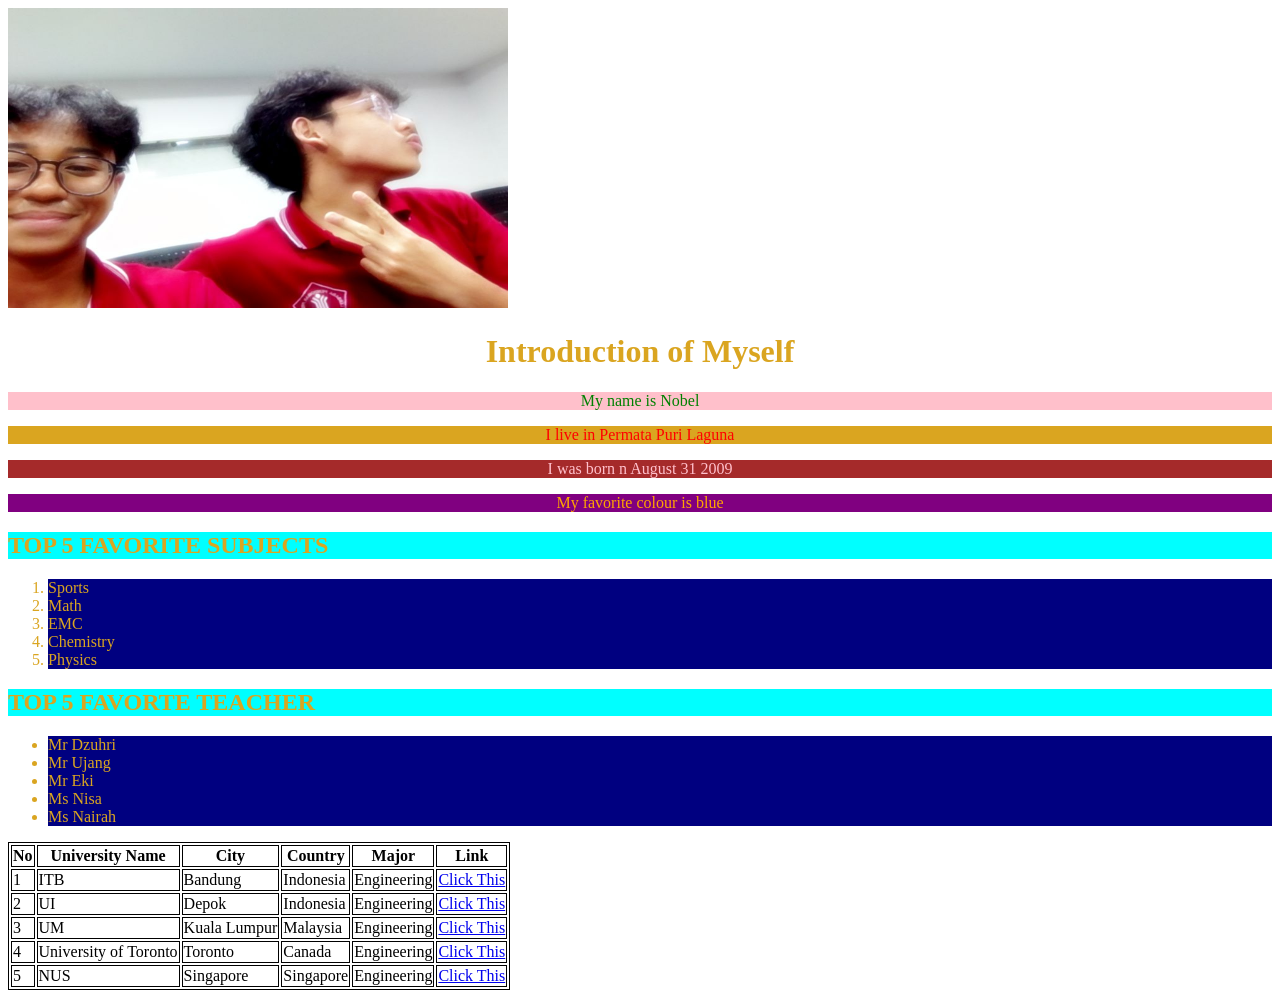
<file: index.html>
<!DOCTYPE html>
<html lang="en">
<head>
    <meta charset="UTF-8">
    <meta name="viewport" content="width=device-width, initial-scale=1.0">
    <title>Document</title>
    <style>
        table,th,td{
            border: 1px solid black;
            border-collapse;
        }
    </style>
</head>
<body>
     <img src="kaliptody.jpg" width="500" height="300    " alt="">
    <h1 style="color: goldenrod; text-align:center">Introduction of Myself</h1>
    <p style="color:green ; text-align:center; background-color:pink">My name is Nobel</p>
    <p style="color:red ; text-align : center; background-color:goldenrod">I live in Permata Puri Laguna</p>
    <p style="color:pink;text-align : center; background-color : brown ">I was born n August 31 2009</p>
    <p style="color:orange; text-align:center; background-color : purple">My favorite colour is blue</p>

    <h2 style="background-color: cyan; color: goldenrod">TOP 5 FAVORITE SUBJECTS</h2>
     <ol> 
    <li style="background-color: navy; color: goldenrod">Sports</li>
    <li style="background-color: navy; color: goldenrod">Math</li>
    <li style="background-color: navy; color: goldenrod">EMC</li>
    <li style="background-color: navy; color: goldenrod">Chemistry</li>
    <li style="background-color: navy; color: goldenrod">Physics</li>
       <!-- h2 is a header but smaller than h1, the higher the number, the smaller the text -->
       </ol>
   
    <h2 style="background-color: cyan; COLOR: GOLDENROD">TOP 5 FAVORTE TEACHER</h2>
    <ul>
<li style="background-color: navy; color: goldenrod"> Mr Dzuhri</li>
      <li style="background-color: navy; color: goldenrod"> Mr Ujang</li>
      <li style="background-color: navy; color: goldenrod"> Mr Eki</li>
      <li style="background-color: navy; color: goldenrod"> Ms Nisa</li>
      <li style="background-color: navy; color: goldenrod"> Ms Nairah</li>
    </ul>

<table>

    <tr>
        <th>No</th>
        <th>University Name</th>
        <th>City</th>
        <th>Country</th>
        <th>Major</th>
        <th>Link</th>
    </tr>
    <tr>
        <td>1</td>
        <td>ITB</td>
        <td>Bandung</td>
        <td>Indonesia</td>
        <td>Engineering</td>
        <td><a href="https://itb.ac.id/" target="_blank" rel="noopener noreferrer">Click This</a></td>
    </tr>
    <tr>
         <td>2</td>
        <td>UI</td>
        <td>Depok</td>
        <td>Indonesia</td>
        <td>Engineering</td>
        <td><a href="https://www.ui.ac.id/" target="_blank" rel="noopener noreferrer">Click This</a></td>
    </tr>
<tr>
<td>3</td>
<td>UM</td>
<td>Kuala Lumpur</td>
<td>Malaysia</td>
<td>Engineering</td>
<td><a href="https://www.um.edu.my/" target="_blank" rel="noopener noreferrer">Click This</a></td>
</tr>
    <tr>
        <td>4</td>
        <td>University of Toronto</td>
        <td>Toronto</td>
        <td>Canada</td>
        <td>Engineering</td>
        <td><a href="https://www.utoronto.ca/" target="_blank" rel="noopener noreferrer">Click This</a></td>
    </tr>
     <tr>
        <td>5</td>
        <td>NUS</td>
        <td>Singapore</td>
        <td>Singapore</td>
        <td>Engineering</td>
        <td><a href="https://www.nus.edu.sg/" target="_blank" rel="noopener noreferrer">Click This</a></td>
    </tr>
</table>

</body>
</html>
</file>
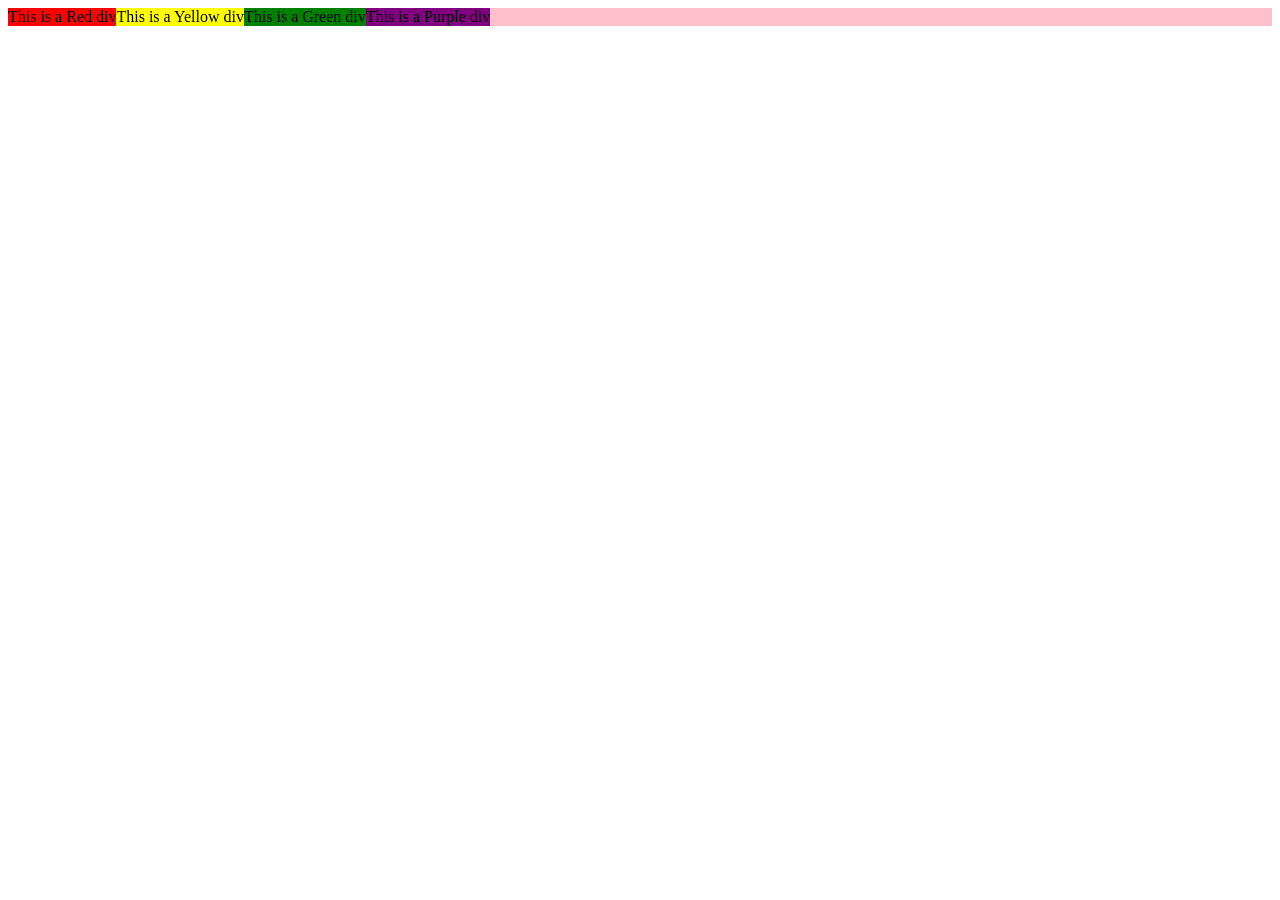
<file: display.html>
<!DOCTYPE html>
<html lang="en">
<head>
    <meta charset="UTF-8">
    <meta name="viewport" content="width=device-width, initial-scale=1.0">
    <title>DISPLAY & FLEXBOX</title>
    <link rel="stylesheet" href="display.css">

</head>
<body>
    <div class="container">
        <div class="box-R">This is a Red div</div>

        <div class="box-Y">This is a Yellow div</div>
    
        <div class="box-G">This is a Green div</div>
    
        <div class="box-P">This is a Purple div</div>
    </div>



</body>
</html>
</file>
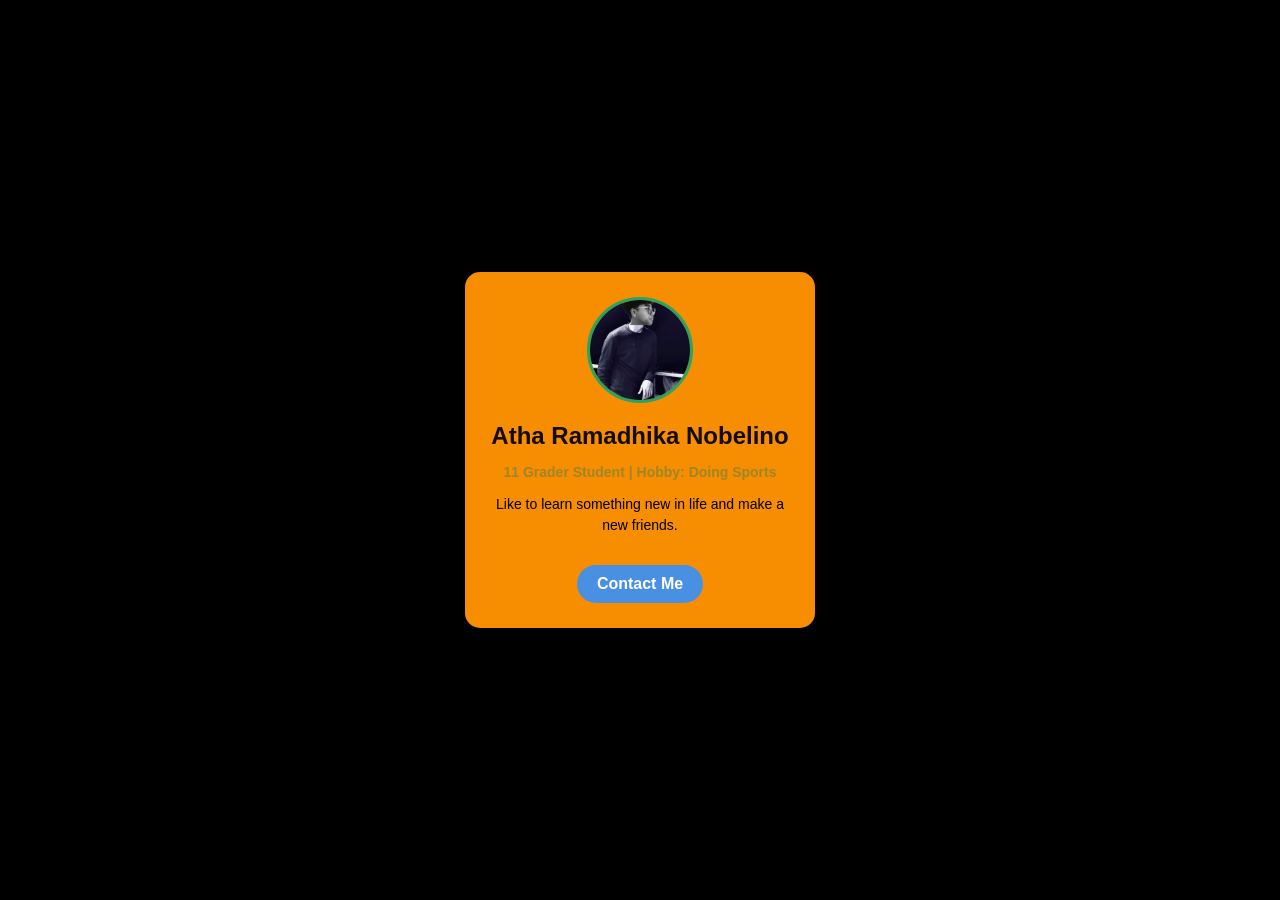
<file: personalCSS.html>
<!DOCTYPE html>
<html lang="en">
<head>
    <meta charset="UTF-8">  
    <meta name="viewport" content="width=device-width, initial-scale=1.0">
    <title>Personal-CSS day 1</title>
    <link rel="stylesheet" href="style.css">
</head>
<body>
<div class="card">
<img src="BOB RIGHTHAND.png" alt="" class="foto-profil">
<h2 class="nama">Atha Ramadhika Nobelino</h2>
<p class="state">11 Grader Student | Hobby: Doing Sports</p>
<p class="bio">Like to learn something new in life and make a new friends.</p>
<a  href="#" class="contact">Contact Me</a>
</div>
</body>
</html>
</file>
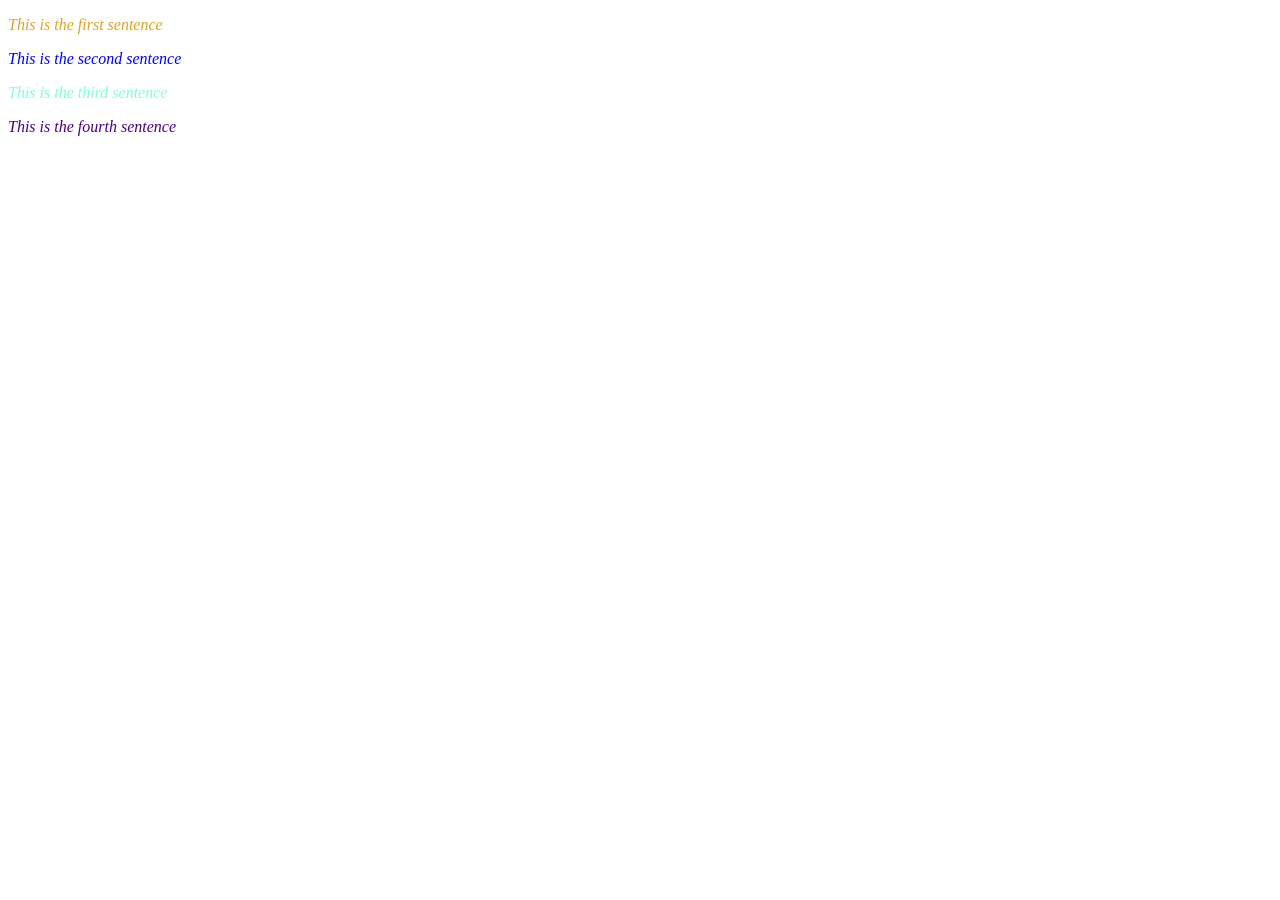
<file: practicecss1.html>
<!DOCTYPE html>

    <head>
<title>Document</title>

<style>
    p{
        color: blue;
        font-family:Georgia, 'Times New Roman', Times, serif;
        font-style: italic;
    }
    .third{
        color:aquamarine
    }
    .fourth{
        color:indigo
    }
</style>
    </head>
    <body>
<p style="color: goldenrod; font-family: 'Times New Roman', Times, serif;">This is the first sentence</p>
<p>This is the second sentence</p>
<p class="third">This is the third sentence</p>
<p class="fourth">This is the fourth sentence</p>
    </body>


</html>
</file>
<file: display.css>
.box-R{
    background-color: red;
    width: fit-content;
}

.box-Y{
    background-color: yellow;
    width: fit-content;
}

.box-G{
    background-color: green;
    width: fit-content;
}

.box-P{
    background-color: purple;
    width: fit-content;
}

.container{
    background-color: pink;
    display: flex;
    flex-direction: row;
}
</file>
<file: style.css>
/* .title{
    color:yellow;
    font-weight:bold;
    font-family:'Franklin Gothic Medium', 'Arial Narrow', Arial, sans-serif;
    font-size: 20px;
}
.paragraph{
    text-align:justify;
} */
 body {
    background-color: #000000;
    font-family: 'Sogoe UI', Tahoma, Geneva, Verdana, sans-serif;
    display: flex;
    justify-content: center;
    align-items: center;
    min-height: 100vh;
    margin: 0;

 }

.card {
    background-color: #f78d00;
    width: 300px;
    padding: 25px;
    border-radius: 15px;
    box-shadow: 0 4px 15px rgba(0, 0, 0, 0.1);
    text-align: center;
}

.foto-profil {
    width: 100px;
    height: 100px;
    border-radius: 50%;
    object-fit: cover;
    border: 3px solid #26a563;
}

.nama{
   
    margin: 15px 0 5px 0;
    color: #130c0c;
}

.state{
    color: #9e8628;
    font-size: 14px;
    font-weight: bold;
    margin-botom: 15px;
}

.bio {
    color:#000000;
    font-size: 14px;
    line-height: 1.5;
}

.contact {
    display: inline-block; 
    margin-top: 15px;
    padding: 10px 20px;
    background-color: #4a90e2;
    color: white;
    text-decoration: none;
    border-radius: 20px;
    font-weight: bold;
}
</file>
